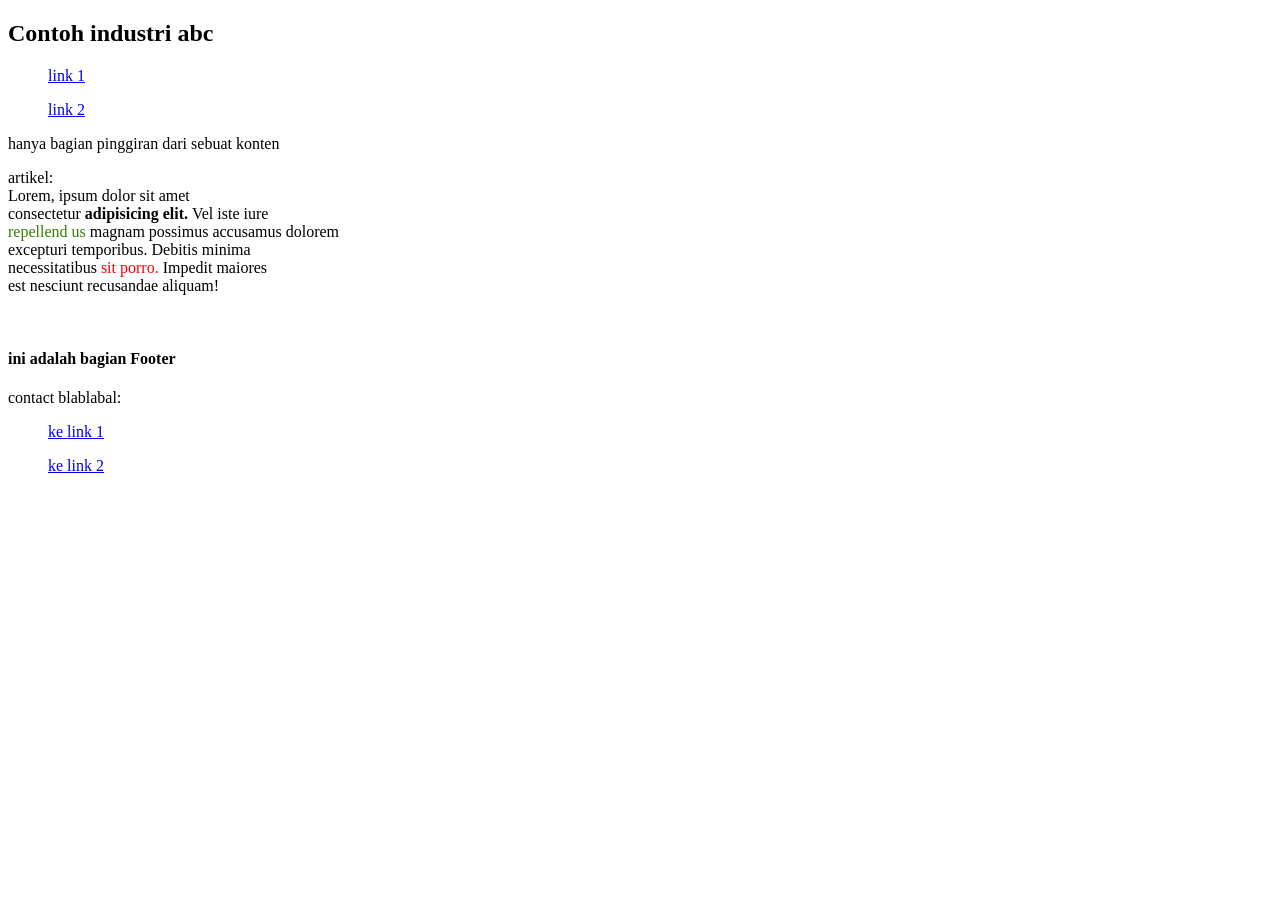
<file: praktek2/index.html>
<!DOCTYPE html>
<html>
    <head>
        <title> praktek 2 </title>
    </head>
    <header>
        <h2> Contoh industri abc</h2>
    </header>
    <nav>
        <ul>
            <a href="list_link/link1.html"> link 1</a>
        </ul>
        <ul>
            <a href="list_link/link2.html"> link 2</a>
        </ul>
    </nav>
    <body>
        <aside>
            <p> hanya bagian pinggiran dari sebuat konten</p>
        </aside>
        <main>
            <article>
                <p> 
                    artikel: <br>
                    Lorem, ipsum dolor sit amet <br>
                    consectetur <strong> adipisicing elit. </strong> Vel iste iure <br>
                    <span style="color: rgb(55, 126, 4);"> repellend  us </span>  magnam possimus accusamus dolorem <br>
                    excepturi temporibus. Debitis minima <br>
                    necessitatibus <span style="color: red;"> sit porro. </span> Impedit maiores <br>
                    est nesciunt recusandae aliquam! <br>
                </p>
            </article>

        </main>
    </body>
    <footer>
        <br>
        <h4> ini adalah bagian Footer </h4>
        <p> contact blablabal: </p>
        <ul>
            <a href="list_link/link1.html"> ke link 1</a>
        </ul>
        <ul>
            <a href="list_link/link2.html"> ke link 2</a>
        </ul>
    </footer>
</html>
</file>
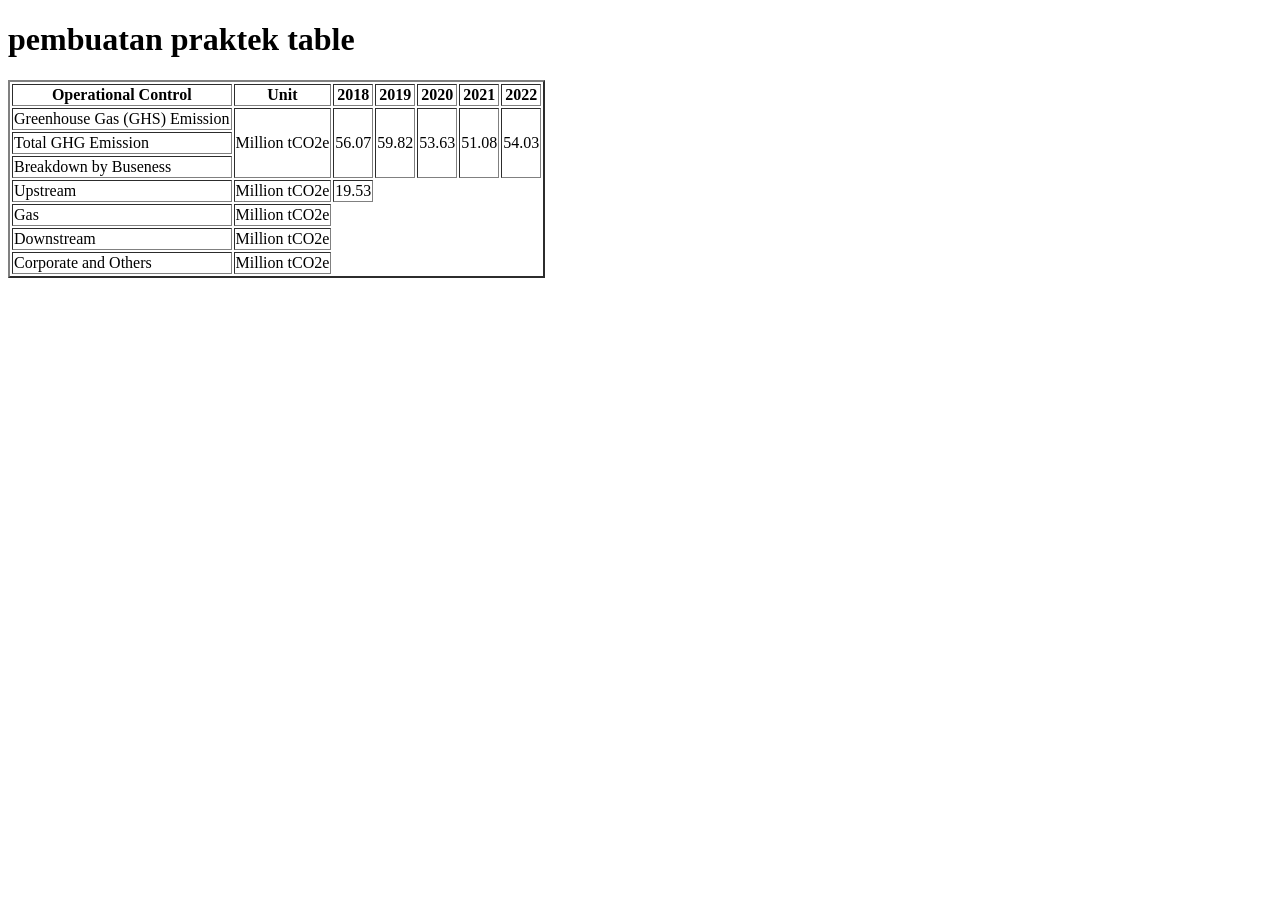
<file: praktek3_table/index.html>
<!DOCTYPE html>
<html>
    <head>
        <title> praktek 3 </title>
    </head>
    <header>
        <h1> pembuatan praktek table </h1>
    </header>
    <body>
        <main>
            <table border="2" >
                <tr>
                    <th> Operational Control </th>
                    <th> Unit </th>
                    <th> 2018 </th>
                    <th> 2019 </th>
                    <th> 2020 </th>
                    <th> 2021 </th>
                    <th> 2022 </th>
                </tr>
                <tr>
                    <td> Greenhouse Gas (GHS) Emission</td>
                    <td rowspan="3" > Million tCO2e </td>
                    <td rowspan="3"> 56.07 </td>
                    <td rowspan="3"> 59.82 </td>
                    <td rowspan="3"> 53.63 </td>
                    <td rowspan="3"> 51.08 </td>
                    <td rowspan="3"> 54.03 </td>
                </tr>
                <tr>
                    <td>Total GHG Emission </td>
                    <!-- kepake 2 row dari sini -->
                </tr>
                <tr>
                    <td>Breakdown by Buseness</td>
                    <!-- kepake 2 row dari sini  -->
                </tr>
                <tr>
                    <td> Upstream</td>
                    <td> Million tCO2e </td>
                    <td> 19.53 </td>
                </tr>
                <tr>
                    <td> Gas </td>
                    <td> Million tCO2e </td>
                </tr>
                <tr>
                    <td> Downstream </td>
                    <td> Million tCO2e </td>
                </tr>
                <tr>
                    <td> Corporate and Others </td>
                    <td> Million tCO2e </td>
                </tr>
            </table>
        </main>
    </body>
</html>
</file>
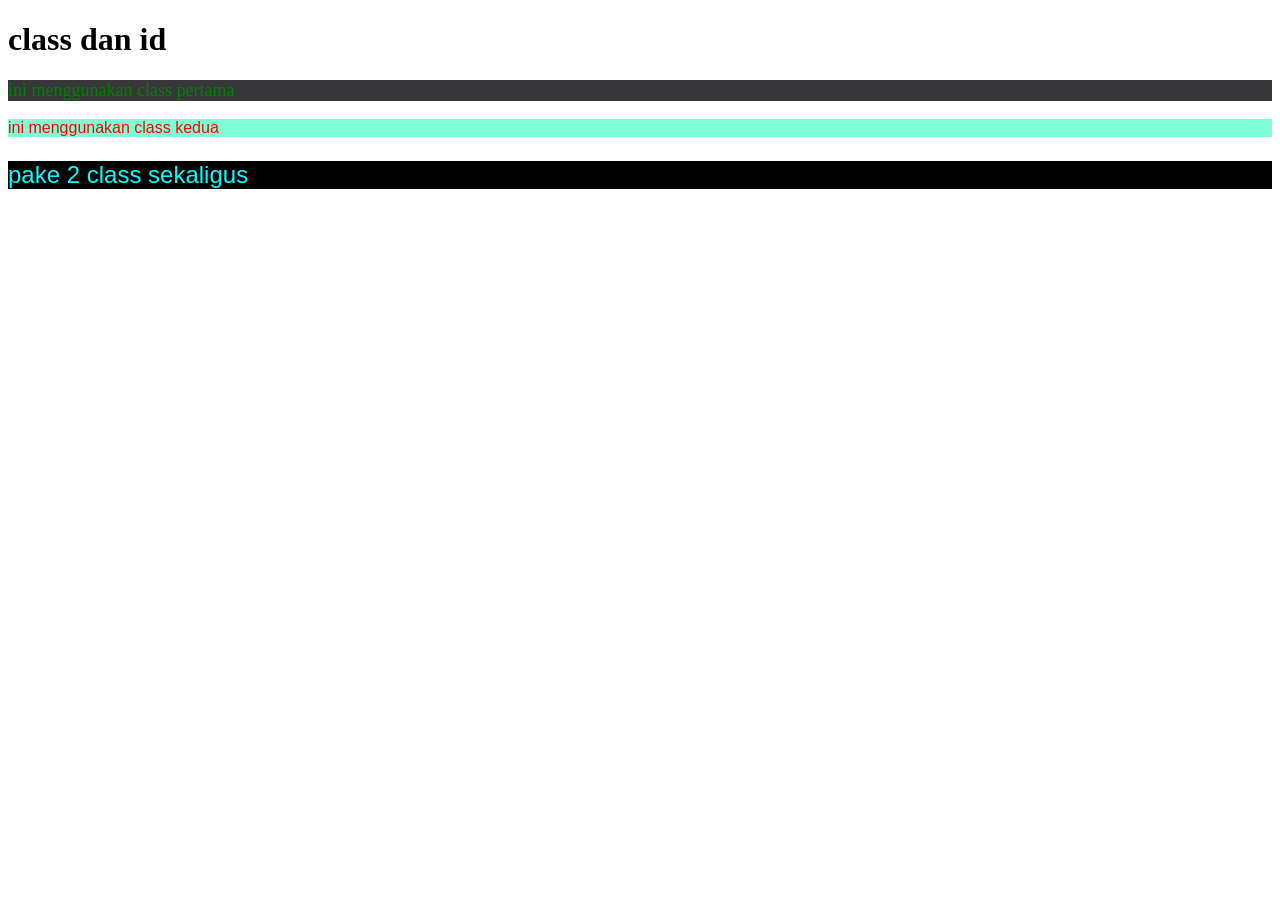
<file: praktek6_classID/index.html>
<!DOCTYPE html>
<html>
    <head>
        <title> Class dan id </title>
        <style>
            .class1 {
                color: green;
                background-color: rgb(55, 54, 56);
                font-family: 'Times New Roman', Times, serif;
                font-size: large;
            }
            .class2 {
                color: red;
                background-color: aquamarine;
                font-family: 'Lucida Sans', 'Lucida Sans Regular', 'Lucida Grande', 'Lucida Sans Unicode', Geneva, Verdana, sans-serif;
                font-size: medium;
            }
            .firstHalf{
                color: aqua;
                background-color: black;
            }
            .secondHalf{
                font-family: 'Segoe UI', Tahoma, Geneva, Verdana, sans-serif;
                font-size: x-large;
            }
        </style>
    </head>
    <header>
        <h1> class dan id </h1>
    </header>
    <body>
        <main>
           <p class="class1"> ini menggunakan class pertama </p> 
           <p class="class2"> ini menggunakan class kedua </p>
           <p class="firstHalf secondHalf"> pake 2 class sekaligus </p>
        </main>
    </body>
</html>
</file>
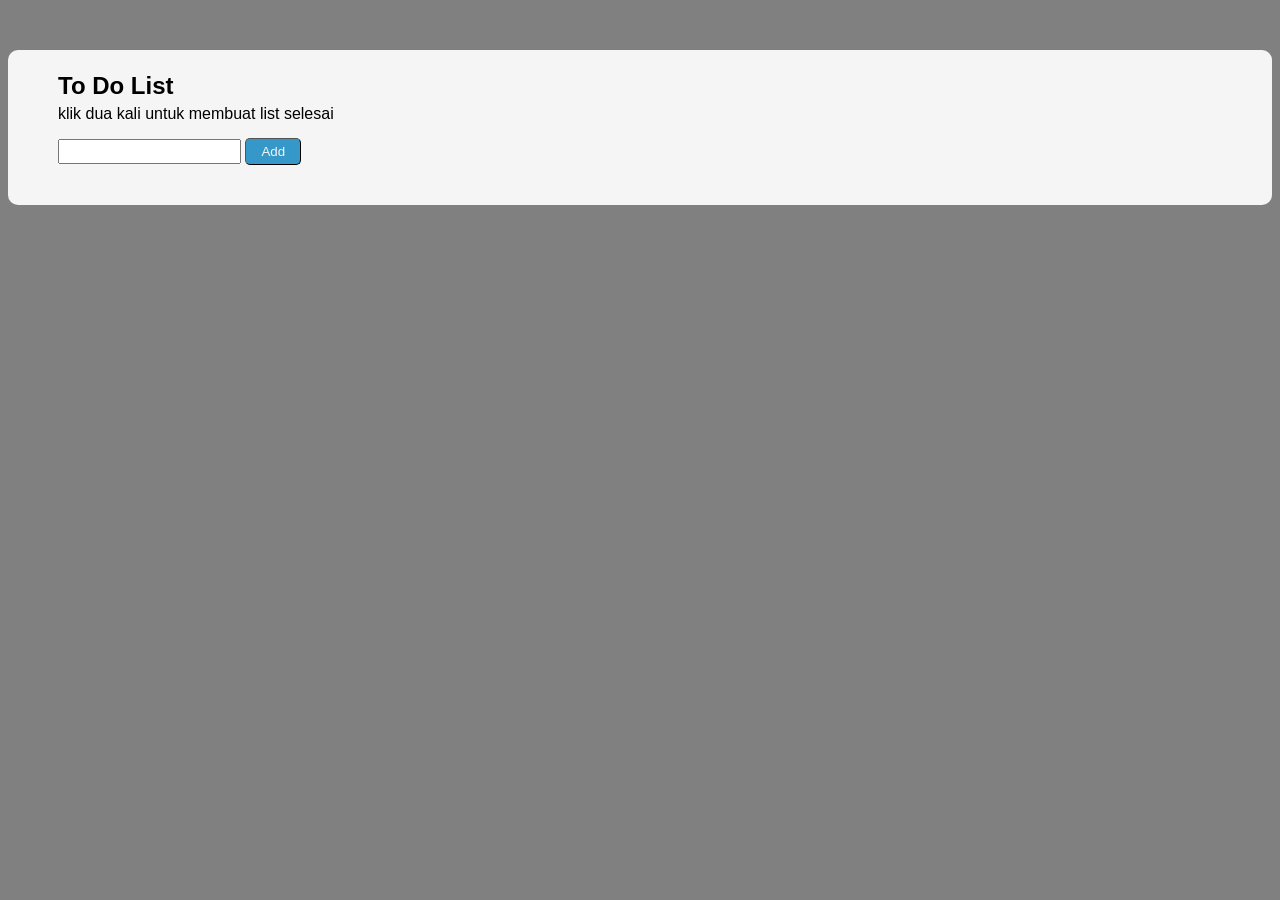
<file: ToDoList/index.html>
<!DOCTYPE html>
<html>
    <head>
        <link rel="stylesheet" href="style.css">
    </head>
    <header>

    </header>
    <body>
        <main>
            <div class="bungkus"> 
                <h2> To Do List</h2>
                <p> klik dua kali untuk membuat list selesai </p>
                <form>
                    <input type="text">
                    <button class="styleButton"> Add </button>
                </form>
                <br>
                <ol> </ol>
            </div>
        </main>
    </body>
    <footer>

    </footer>
</html>
</file>
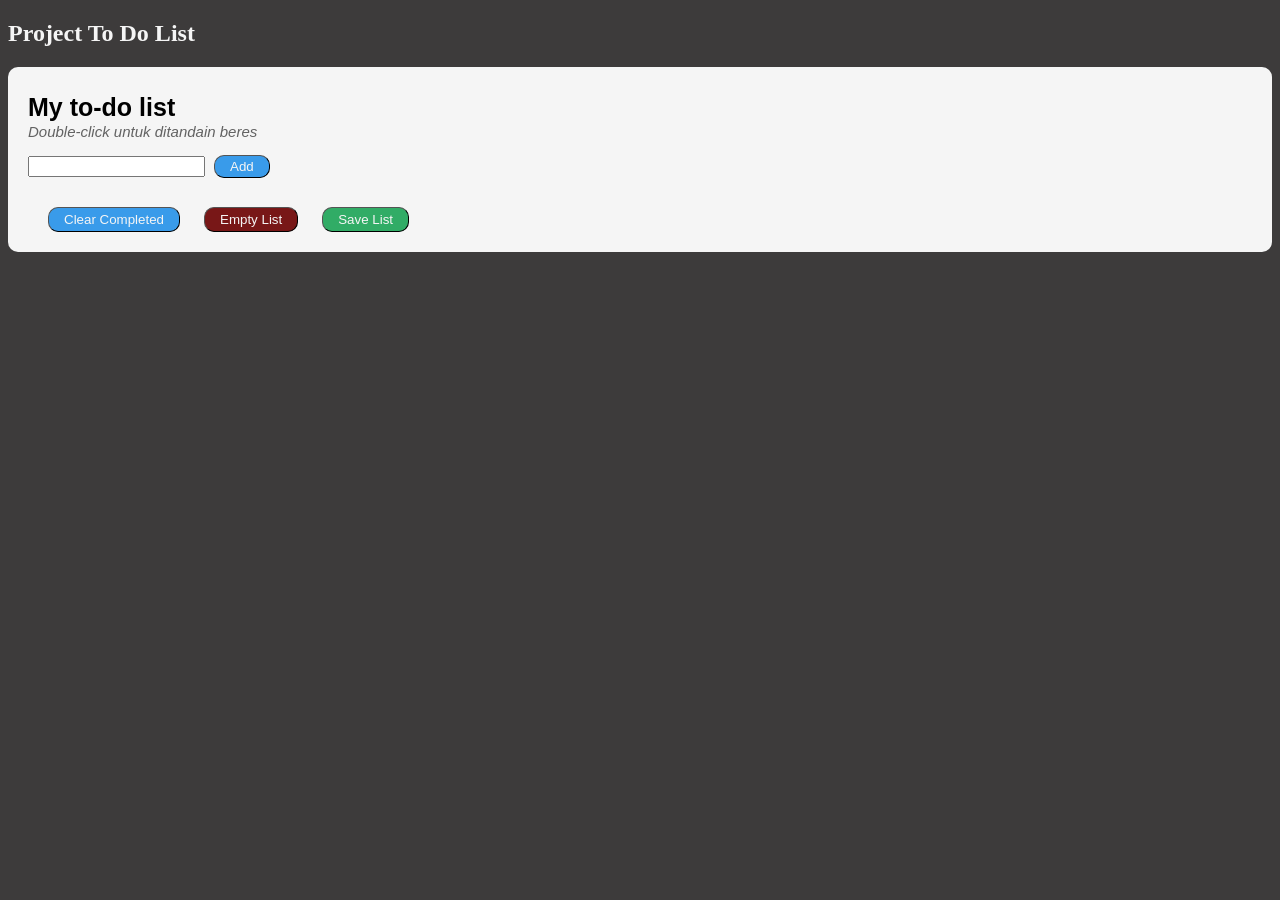
<file: ToDoList_langsung/index.html>
<!DOCTYPE html>
<html>
    <head>
        <title> ToDo list </title>
        <script src="script.js" defer></script>
        <link rel="stylesheet" href="style.css">
    </head>
    <header>
        <h2>Project To Do List </h2>
    </header>
    <body>
      <div id="main">
        <p id="title"> My to-do list </p>
        <p id="subtitle"> Double-click untuk ditandain beres </p>
        <input type="text" id="textInput">
        <button id="addButton"> Add</button>
        <br>
        <div id="listDiv"> <ul id="unorderLi"></ul> </div>
        <div id="lowerUtil">
            <button id="clearButton"> Clear Completed </button>
            <button id="emptyButton"> Empty List </button>
            <button id="saveButton"> Save List </button>
        </div>
      </div>  
    </body>
</html>
</file>
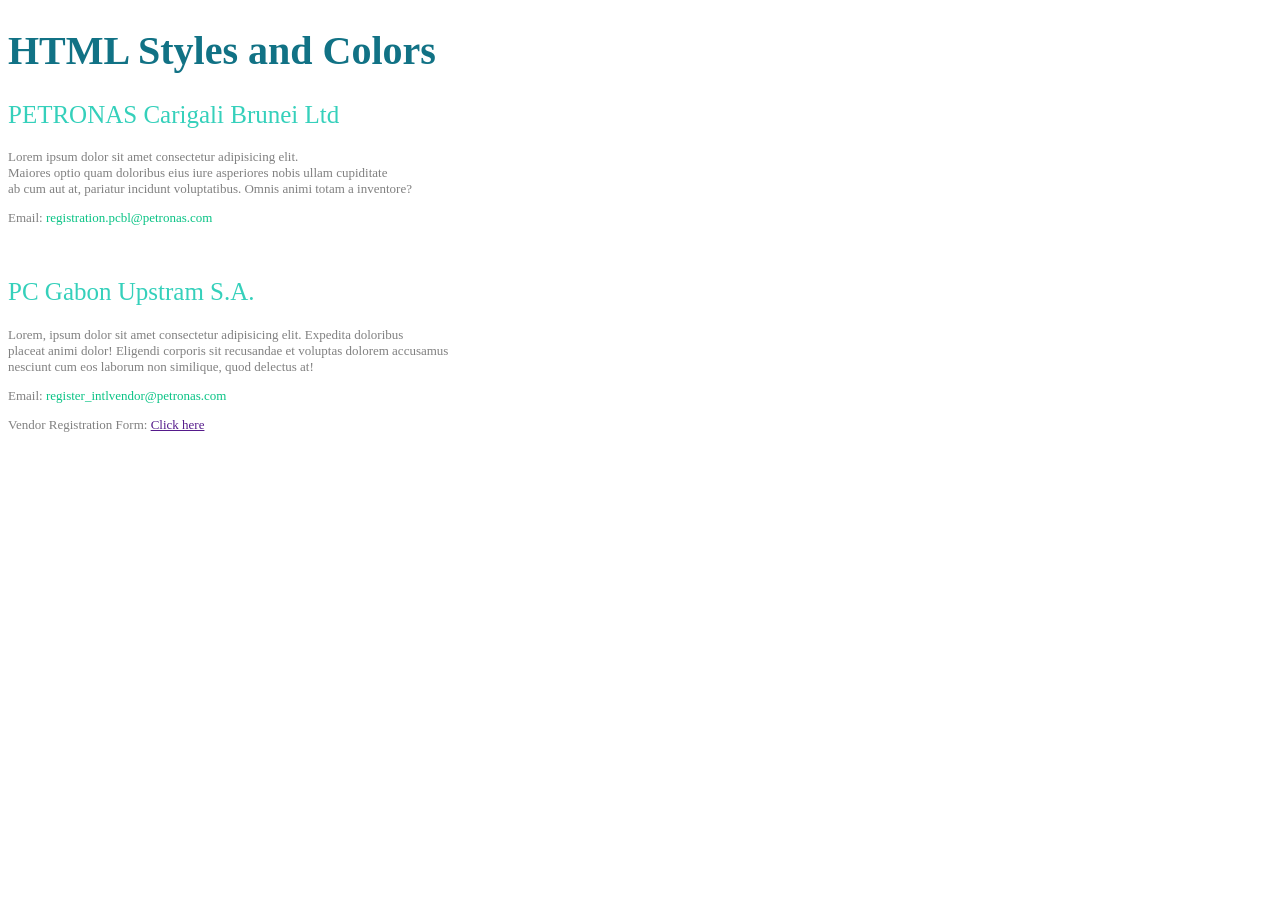
<file: latihanPraktek.html>
<!DOCTYPE html>
<html>
    <head>
        <title> latihan praktek </title>
        <style>
            #title{
                color: rgb(17, 114, 133);
                font-weight: bold;
                font-size: 40px;
            }

            #header{
                color: rgb(53, 208, 187);
                font-weight: 500;
                font-size: 25px;
            }

            #mailContact{
                color: rgb(9, 195, 133);
            }

            .paragraph{
                color: grey;
                font-size: small;
            }
        </style>
    </head>
    <header>
        <h1 id="title"> HTML Styles and Colors </h1>
    </header>
    <body>
        <main>
            <div> <!-- paragraph awal -->
                <h2 id="header"> PETRONAS Carigali Brunei Ltd </h2>
                <p class="paragraph"> Lorem ipsum dolor sit amet consectetur adipisicing elit. 
                <br> Maiores optio quam doloribus eius iure asperiores nobis ullam cupiditate 
                <br> ab cum aut at, pariatur incidunt voluptatibus. Omnis animi totam a inventore? </p>
                <p class="paragraph"> Email: <span id="mailContact"> registration.pcbl@petronas.com </span> </p>
            </div>
            <br>
            <div> <!-- paragraph ke 2-->
                <h2 id="header"> PC Gabon Upstram S.A. </h2>
                <p class="paragraph"> Lorem, ipsum dolor sit amet consectetur adipisicing elit. Expedita doloribus 
                <br> placeat animi dolor! Eligendi corporis sit recusandae et voluptas dolorem accusamus 
                <br> nesciunt cum eos laborum non similique, quod delectus at! </p>
                <p class="paragraph"> Email: <span id="mailContact"> register_intlvendor@petronas.com </span> </p>
            </div>
        </main>
    </body>
    <footer>
        <p class="paragraph"> Vendor Registration Form: <a href=""> Click here </a></p>
    </footer>
</html>
</file>
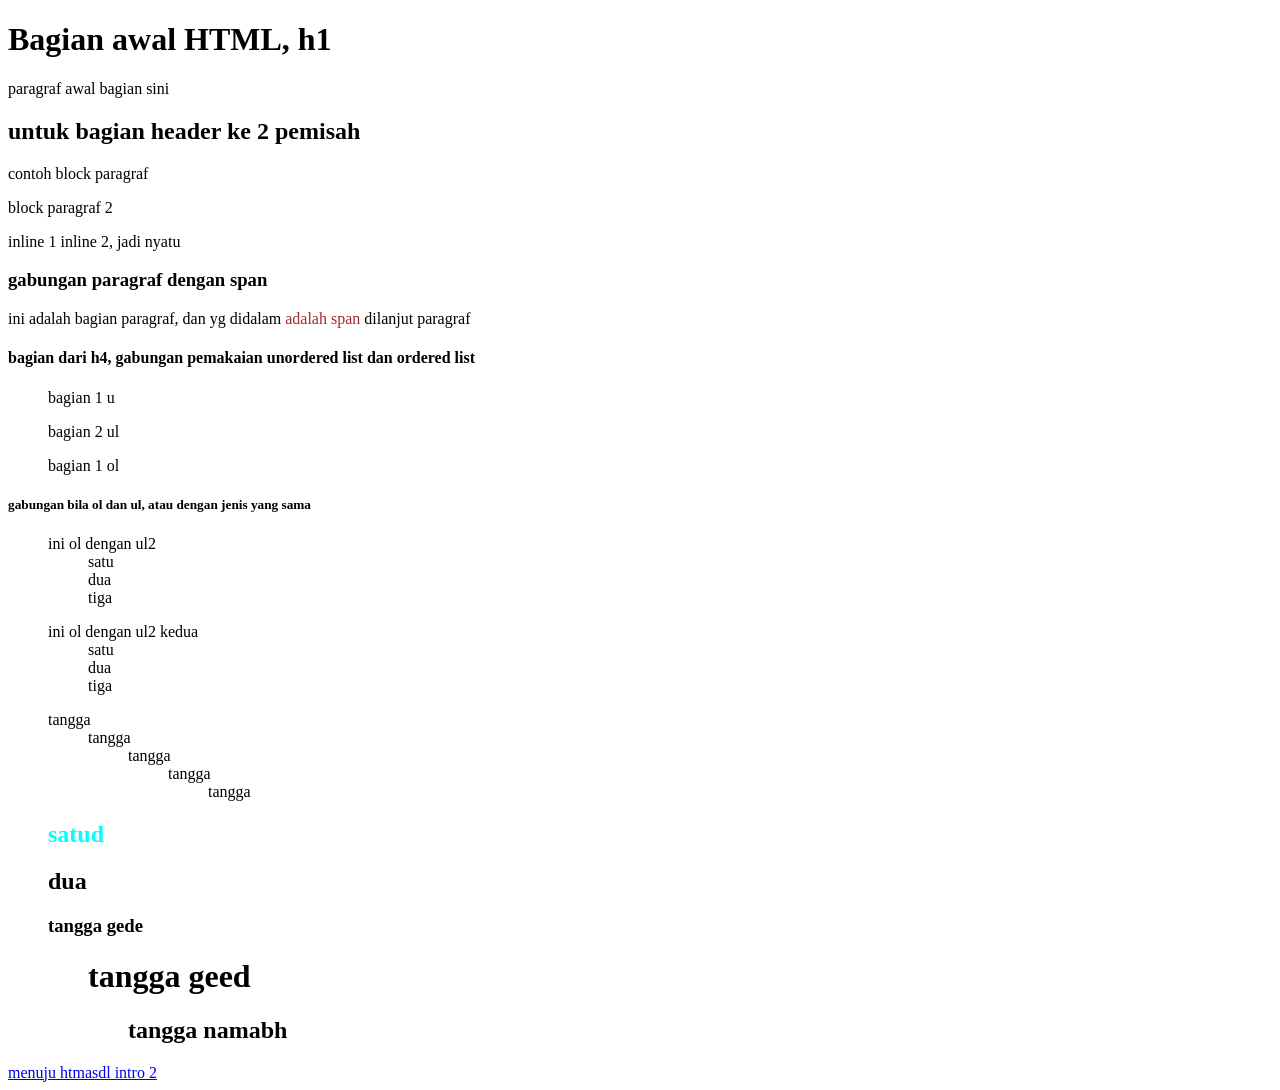
<file: other/intro.html>
<!DOCTYPE html>
<html>
    <head>
        <title> bagian awal </title>
    </head>
    <body>
        <main>
            <h1> Bagian awal HTML, h1</h1>
            <p> paragraf awal bagian sini</p>
            <h2> untuk bagian header ke 2 pemisah</h2>

            <p>contoh block paragraf</p>
            <p> block paragraf 2 </p>
            <span> inline 1</span>
            <span> inline 2, jadi nyatu </span>

            <h3> gabungan paragraf dengan span </h3>
            <p> ini adalah bagian paragraf, dan yg didalam <span style="color: brown;"> adalah span </span>
                dilanjut paragraf
            </p>

            <h4> bagian dari h4, gabungan pemakaian unordered list dan ordered list</h4>
            <ul> bagian 1 u</ul>
            <ul> bagian 2 ul</ul>
            <ol> bagian 1 ol</ol>

            <h5> gabungan bila ol dan ul, atau dengan jenis yang sama</h5>
            <ol> ini ol dengan ul2 
                <ul> satu </ul>
                <ul> dua </ul>
                <ul> tiga </ul>
            </ol>
            <ol> ini ol dengan ul2 kedua 
                <ul> satu </ul>
                <ul> dua </ul>
                <ul> tiga </ul>
            </ol>
            <ul> tangga 
                <ul> tangga 
                    <ul> tangga 
                        <ol> tangga
                            <ul> tangga </ul>
                        </ol>
                    </ul>
                </ul>
                <!-- awdwad-->
            </ul>
            <ol style="color: aqua;"> <h2> satud</h2> </ol>
            <ol> <h2> dua</h2> </ol>
            <ol> <h3> tangga gede </h3>
                <ol>
                    <h1> tangga geed</h1>
                    <ul> 
                        <h2> tangga namabh</h2>
                    </ul>
                </ol>
            </ol>
            <a href="intro2.html"> menuju htmasdl intro 2</a>
        </main>
    </body>
</html>
</file>
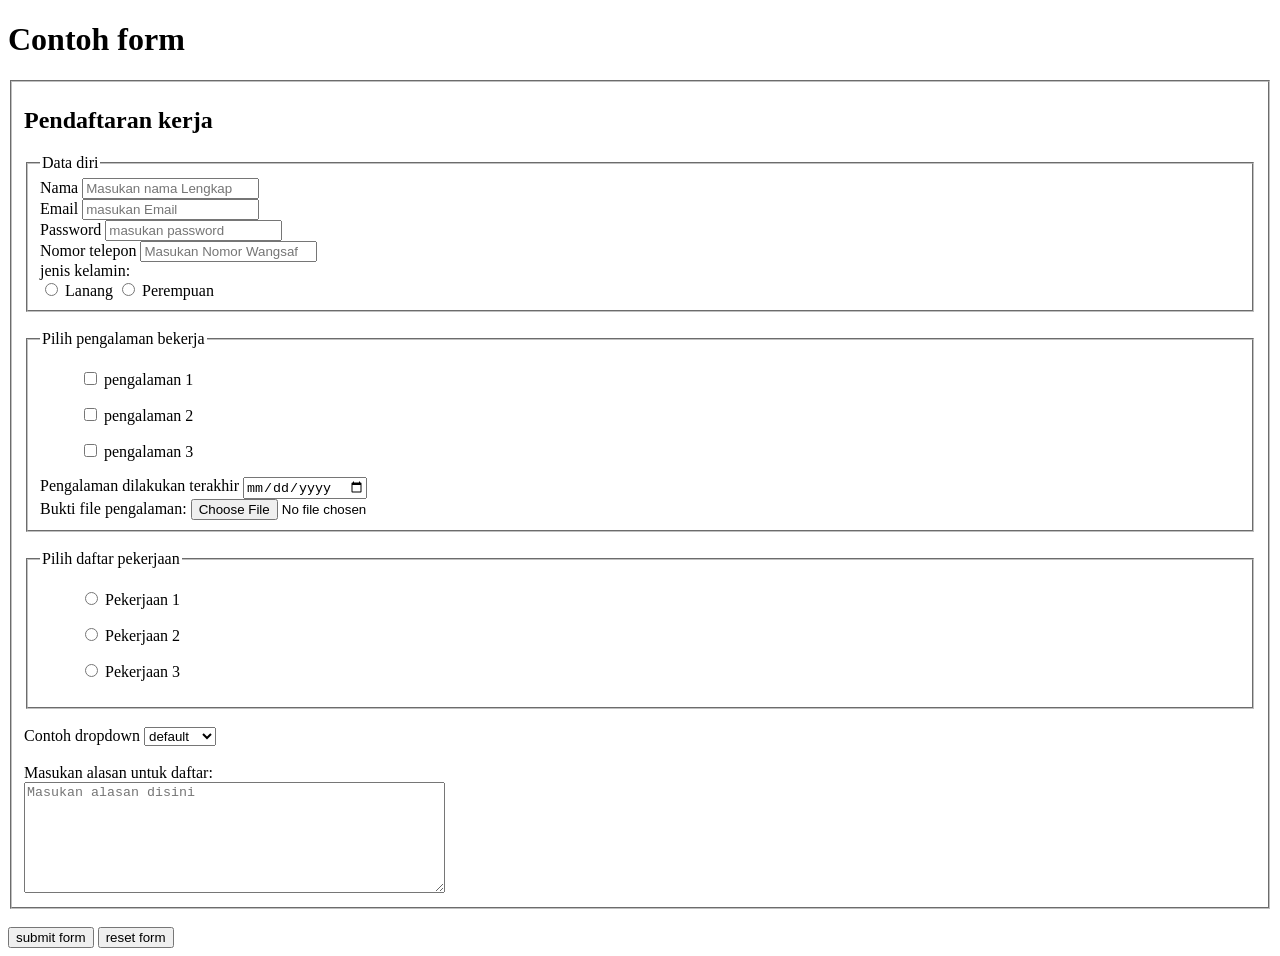
<file: praktek4_form/index_form.html>
<!DOCTYPE html>
<html>
    <head>
        <title> form </title>
    </head>
    <header>
        <h1> Contoh form </h1>
    </header>
    <body>
        <main>
            <form action="">
                <fieldset>
                    <h2>Pendaftaran kerja</h2>
                    <fieldset>
                        <legend>Data diri</legend>
                        <label for="name"> Nama </label>
                        <input type="text" placeholder="Masukan nama Lengkap" name="name" id="name">
                        <br>
                        <label for="email"> Email </label>
                        <input type="email" placeholder="masukan Email" name="email" id="email">
                        <br>
                        <label for="paswd"> Password </label>
                        <input type="password" placeholder="masukan password" name="paswd" id="paswd">
                        <br>
                        <label for="phoneNumber"> Nomor telepon </label>
                        <input type="number" placeholder="Masukan Nomor Wangsaf" name="phoneNumber" id="phoneNumber">
                        <br>
                        <label for=""> jenis kelamin: </label> <br>
                        <!-- name di radio harus sama bila mau salah satu yg bisa dipilih -->
                        <input type="radio" name="gender" id="gender_male">
                        <label for="gender_male"> Lanang </label>
                        <input type="radio" name="gender" id="gender_female">
                        <label for="gender_female"> Perempuan </label>
                    </fieldset>
                    <br>
                    <!-- contoh checkbox -->
                    <fieldset>
                        <legend>Pilih pengalaman bekerja</legend>
                        <ul>
                            <input type="checkbox" name="pengalamanBekerja" id="pengalamanBekerja">
                            <label for="pengalamanBekerja"> pengalaman 1</label>
                        </ul> 
                        <ul>
                            <input type="checkbox" name="pengalamanBekerja" id="pengalamanBekerja">
                            <label for="pengalamanBekerja"> pengalaman 2</label>
                        </ul> 
                        <ul>
                            <input type="checkbox" name="pengalamanBekerja" id="pengalamanBekerja">
                            <label for="pengalamanBekerja"> pengalaman 3</label>
                        </ul> 
                        <label for="tglPengalaman"> Pengalaman dilakukan terakhir</label>
                        <input type="date" name="tglPengalaman" id="tglPengalaman">
                        <br>
                        <label for="buktiFile"> Bukti file pengalaman: </label>
                        <input type="file" name="buktiFile" id="buktiFile">
                        <br>
                    </fieldset>
                    <br>
                    <!-- contoh radio, satu pilihan doang dengan name yg sama-->
                    <fieldset>
                        <legend> Pilih daftar pekerjaan </legend>
                        <ul>
                            <input type="radio" name="pekerjaan" id="pekerjaan_1">
                            <label for="pekerjaan_1">Pekerjaan 1</label>
                        </ul>
                        <ul>
                            <input type="radio" name="pekerjaan" id="pekerjaan_2">
                            <label for="pekerjaan_2">Pekerjaan 2</label>
                        </ul>
                        <ul>
                            <input type="radio" name="pekerjaan" id="pekerjaan_2">
                            <label for="pekerjaan_3">Pekerjaan 3</label>
                        </ul>
                    </fieldset>
                    <br>
                    <!-- contoh dropdown-->
                    <label for="contohDropdown"> Contoh dropdown </label>
                    <select name="contohDropdown" id="contohDropdown">
                        <option value="pilihanDefault"> default </option>
                        <option value="pilihan1"> pilihan 1 </option>
                        <option value="pilihan2"> pilihan 2 </option>
                        <option value="pilihan3"> pilihan 3 </option>
                        <option value="pilihan4"> pilihan 4 </option>
                    </select>
                    <br>
                    
                    <br>
                    <label for="reasonText">Masukan alasan untuk daftar: </label> <br>
                    <textarea 
                        name="reasonText" 
                        id="reasonText" placeholder="Masukan alasan disini"
                        cols="50"
                        rows="7"
                    ></textarea>
                </fieldset>
                <br>
                <button type="submit"> submit form</button>
                <button type="reset"> reset form</button>
            </form>
        </main>
    </body>
</html>
</file>
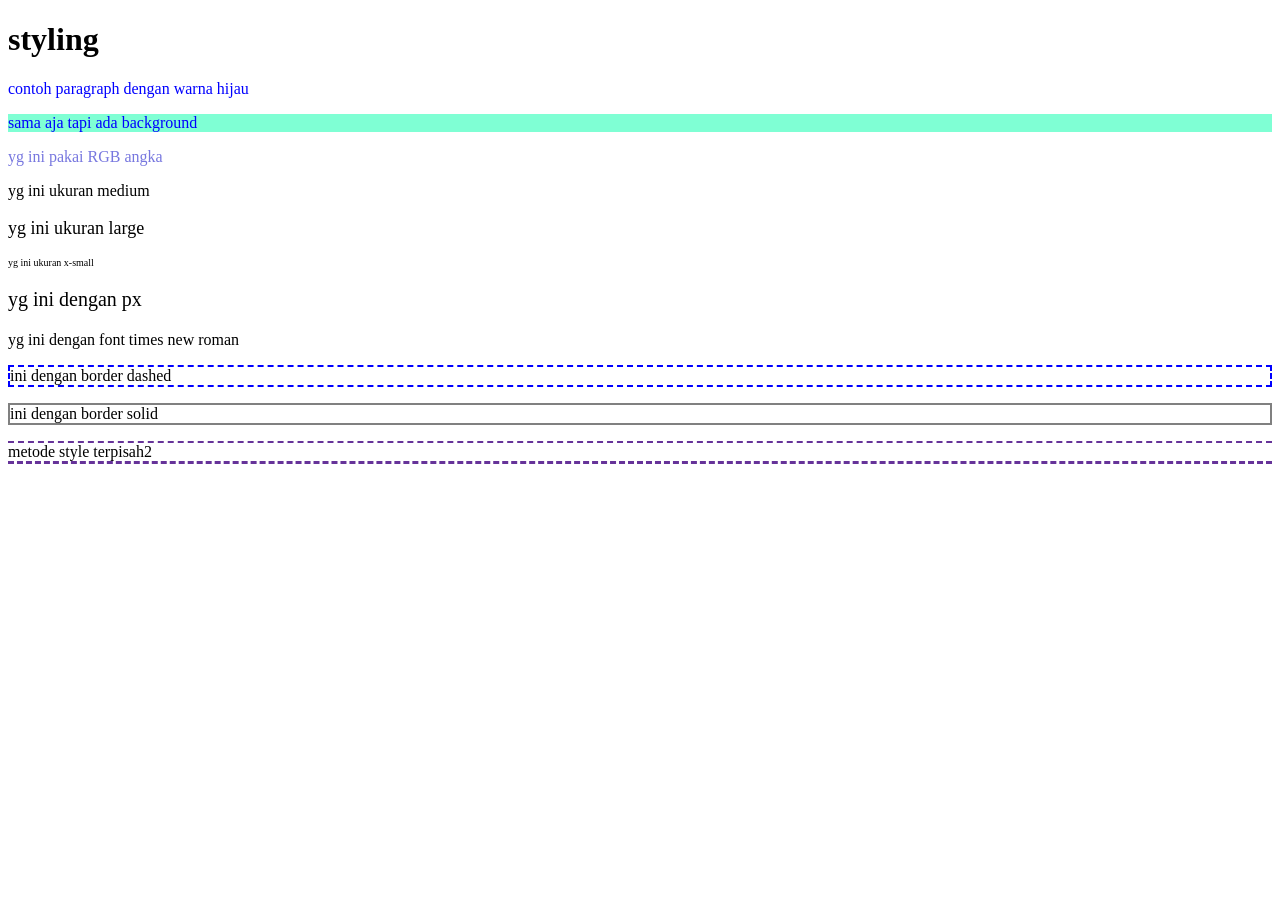
<file: praktek5_style/indexStyle.html>
<!DOCTYPE html>
<html>
    <head>
        <title> styling </title>
    </head>
    <header>
        <h1> styling</h1>
    </header>
    <body>
        <main>
            <p style="color: blue;">contoh paragraph dengan warna hijau</p>
            <p style="color: blue; background-color: aquamarine;">sama aja tapi ada background </p>
            <p style="color: rgb(119, 119, 223);"> yg ini pakai RGB angka</p>
            <p style="font-size: medium;"> yg ini ukuran medium</p>
            <p style="font-size: large;"> yg ini ukuran large</p>
            <p style="font-size: x-small;"> yg ini ukuran x-small</p>
            <p style="font-size: 20px;"> yg ini dengan px</p>
            <p style="font-family: 'Times New Roman', Times, serif;"> yg ini dengan font times new roman</p>
            <p style="border: 2px dashed blue;"> ini dengan border dashed</p>
            <p style="border: 2px solid grey;"> ini dengan border solid</p>
            <p style="border-top: 2px; 
                border-style: dashed;
                border-left: 2px; border-color: rebeccapurple;
                border-right: 3px;"
                
                > metode style terpisah2 </p>
        </main>
    </body>
</html>
</file>
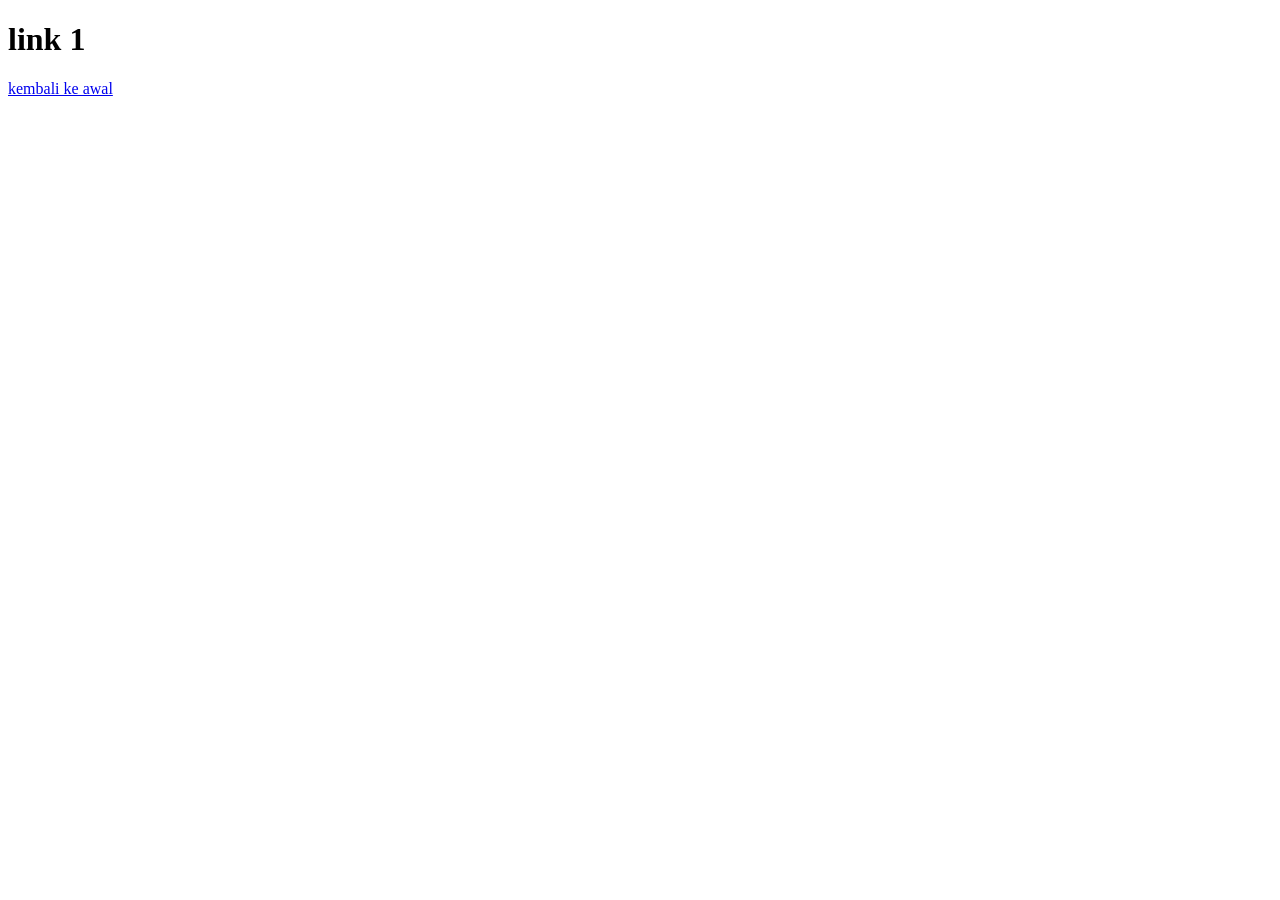
<file: praktek2/list_link/link1.html>
<!DOCTYPE html>
<html>
    <head> 
        <title> title satu </title>
    </head>
    <header>
        <h1> link 1 </h1>
    </header>
    <body>
        <main>
            <a href="../index.html"> kembali ke awal</a>
        </main>
    </body>
</html>
</file>
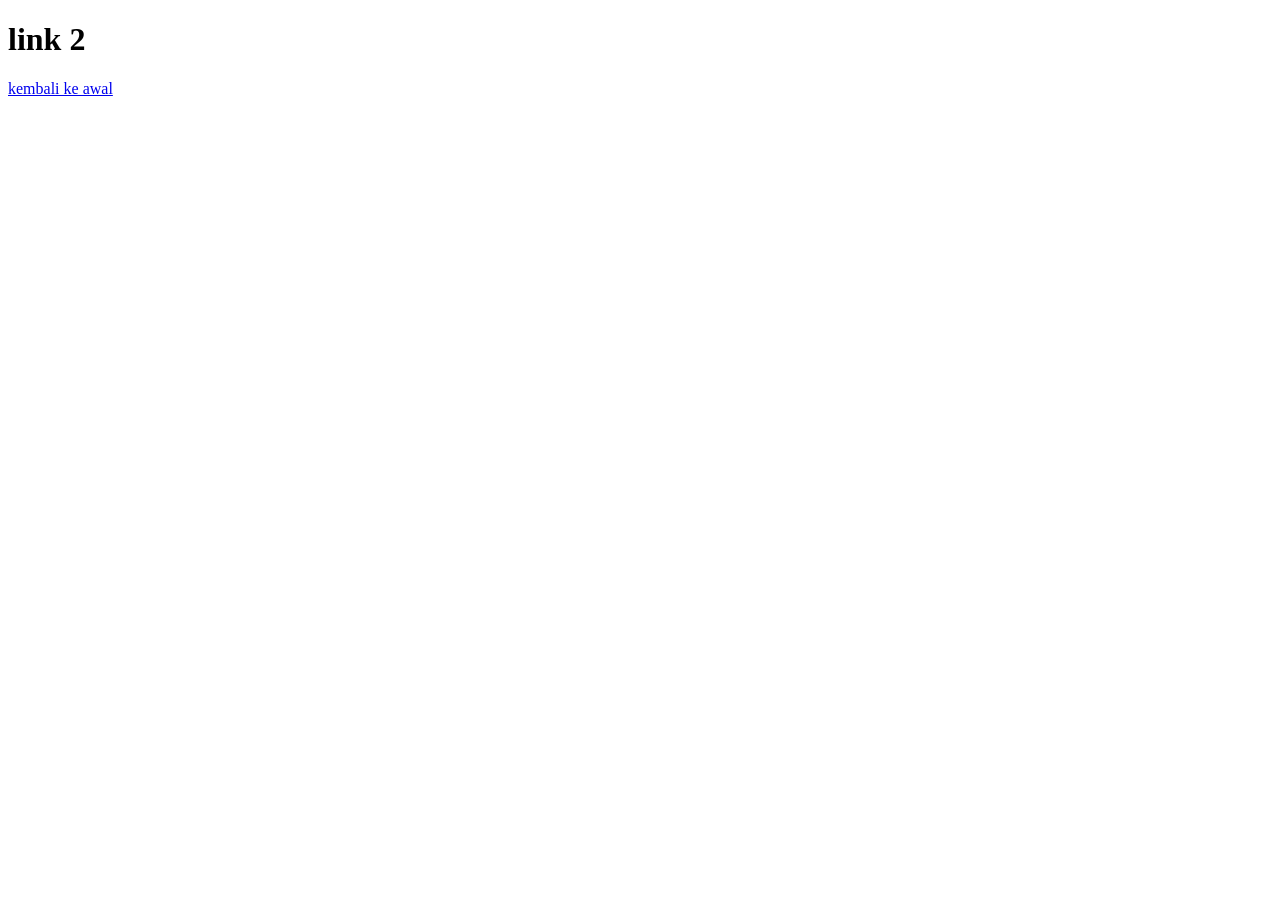
<file: praktek2/list_link/link2.html>
<!DOCTYPE html>
<html>
    <head> 
        <title> title dua </title>
    </head>
    <header>
        <h1> link 2 </h1>
    </header>
    <body>
        <main>
            <a href="../index.html"> kembali ke awal</a>
        </main>
    </body>
</html>
</file>
<file: ToDoList/style.css>
body {
    background-color: grey;
    font-family: 'Segoe UI', Tahoma, Geneva, Verdana, sans-serif;
}

.bungkus {
    margin-top: 50px;
    margin-left: auto;
    margin-right: auto;

    padding-top: 20px;
    padding-left: 50px;
    padding-right: 50px;
    padding-bottom: 10px;

    background-color: whitesmoke;
    border-radius: 10px;   
}

.bungkus h2{
    margin: 2px 0;
}

.bungkus p{
    margin: 5px 0px;
}

.bungkus ol{
    margin: 20px 0px;
}

.bungkus ol li{
    margin: 5px;
    padding: 1px;
    transition: all 0.5 ease-out;
}

.bungkus form{
    display: inline-block;
}

.bungkus input{
    padding: 3px 5px;
}

.bungkus .styleButton:hover{
    cursor: pointer;
    opacity: 0.7;
}

.bungkus .styleButton{
    margin: 10px 0px;

    padding-top: 5px;
    padding-left: 15px;
    padding-right: 15px;
    padding-bottom: 5px;

    color: whitesmoke;
    background-color: rgb(53, 152, 201);
    border-radius: 5px;
    border-width: 1px;
}
</file>
<file: ToDoList_langsung/style.css>
body {
    background-color: rgb(61, 59, 59);
}
h2{
    color: whitesmoke;
}

#main{
    background-color: whitesmoke;
    padding-top: 1px;
    padding-left: 20px;
    padding-right: 10px;
    padding-bottom: 20px;

    border-radius: 10px;

}
#title{
    margin-bottom: 1px;
    font-size: 25px;
    font-weight: bold;
    font-family: 'Lucida Sans', 'Lucida Sans Regular', 'Lucida Grande', 'Lucida Sans Unicode', Geneva, Verdana, sans-serif;
}
#subtitle{
    margin-top: 1px;
    font-size: 15px;
    font-style: italic;
    font-family: 'Lucida Sans', 'Lucida Sans Regular', 'Lucida Grande', 'Lucida Sans Unicode', Geneva, Verdana, sans-serif;
    color: rgba(2, 2, 2, 0.6);
}

#textInput{
    size: 50%;
    margin-bottom: 15px;
}
#unorderLi{
    font-family: 'Gill Sans', 'Gill Sans MT', Calibri, 'Trebuchet MS', sans-serif;
    margin: 1px;
}



#addButton{
    margin-left: 5px;
    padding: 3px;
    padding-left: 15px;
    padding-right: 15px;

    border-radius: 10px;
    border-width: 1px;

    background-color: rgb(57, 155, 234);
    color: whitesmoke;
    
}
#lowerUtil{
    margin-top: 15px;
}
#clearButton{
    margin-left: 20px;
    margin-right: 10px;

    padding: 4px;
    padding-left: 15px;
    padding-right: 15px;
    border-radius: 10px;

    border-radius: 10px;
    border-width: 1px;

    background-color: rgb(57, 155, 234);
    color: whitesmoke;
}
#emptyButton{
    margin-left: 10px;
    margin-right: 10px;

    padding: 4px;
    padding-left: 15px;
    padding-right: 15px;
    border-radius: 10px;

    border-radius: 10px;
    border-width: 1px;

    background-color: rgb(120, 23, 23);
    color: whitesmoke;
}
#saveButton{
    margin-left: 10px;
    margin-right: 10px;

    padding: 4px;
    padding-left: 15px;
    padding-right: 15px;
    border-radius: 10px;

    border-radius: 10px;
    border-width: 1px;

    background-color: rgb(49, 172, 102);
    color: whitesmoke;
}
</file>
